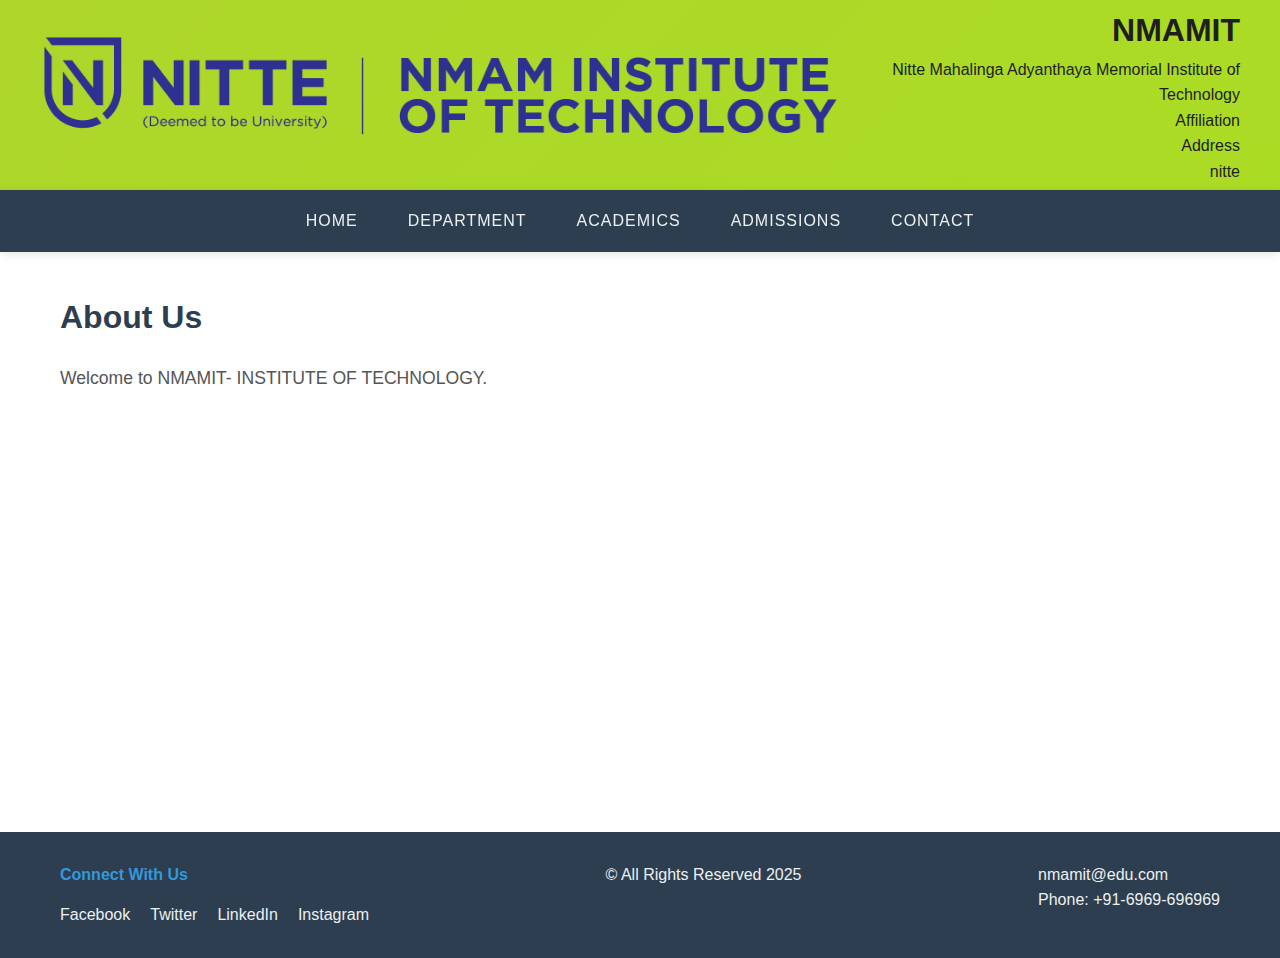
<file: index.html>
<!DOCTYPE html>
<html lang="en">
<head>
    <link rel="stylesheet"  href="styles.css"/>
    <meta charset="UTF-8">
    <meta name="viewport" content="width=device-width, initial-scale=1.0">
    <title>NMAMIT</title>
</head>
<body>
    <header>
        <div class="header-container">
            <div class="header-left"> 
                <img src="nmamit-logo(blue).png" alt="nmamit-logo">
            </div>
            
            <div class="header-right"> 
                <h1>NMAMIT</h1>
                <p>Nitte Mahalinga Adyanthaya Memorial Institute of Technology</p>
                   <p>Affiliation</p>
                   <p>Address</p>nitte
            </div>
        </div>
    </header>

    <nav class="navbar">
        <div class="nav-container">
            <ul class="nav-menu">
                <li class="nav-item">
                    <a href="#home" class="nav-link">Home</a>
                </li>
                <li class="nav-item dropdown">
                    <a href="#department" class="nav-link">Department</a>
                    <ul class="dropdown-menu">
                        <li><a href="#cse">Computer Science</a></li>
                        <li><a href="#ece">Electronics</a></li>
                        <li><a href="#mech">Mechanical</a></li>
                        <li><a href="#civil">Civil</a></li>
                    </ul>
                </li>
                <li class="nav-item">
                    <a href="#academics" class="nav-link">Academics</a>
                </li>
                <li class="nav-item">
                    <a href="#admissions" class="nav-link">Admissions</a>
                </li>
                <li class="nav-item">
                    <a href="#contact" class="nav-link">Contact</a>
                </li>
            </ul>
            <div class="hamburger">
                <span class="bar"></span>
                <span class="bar"></span>
                <span class="bar"></span>
            </div>
        </div>
    </nav>

    <main>
        <section id="about">
            <h3>About Us</h3>
            <p>Welcome to NMAMIT- INSTITUTE OF TECHNOLOGY.</p>
        </section>
        
    </main>

    <footer>
        <div class="footer-container">
            <div class="social-section">
                <h4>Connect With Us</h4>
                <ul class="social-links">
                    <li><a href="#facebook">Facebook</a></li>
                    <li><a href="#twitter">Twitter</a></li>
                    <li><a href="#linkedin">LinkedIn</a></li>
                    <li><a href="#instagram">Instagram</a></li>
                </ul>
            </div>
            <div class="copy-right">
                 <p>© All Rights Reserved 2025</p>
            </div>
            <div class="contact-section">
                <p>nmamit@edu.com</p>
                <p>Phone: +91-6969-696969</p>
            </div>
        </div>
    </footer>
</body>
</html>
</file>
<file: styles.css>
* {
    margin: 0;
    padding: 0;
    box-sizing: border-box;
}

body {
    font-family: 'Arial', sans-serif;
    line-height: 1.6;
    color: #333;
}

/* Header Styles */

header {
    background: linear-gradient(135deg, #aed62b, #abdc24);
    color: rgb(32, 30, 30);
    height: 190px;              
    overflow: visible;
}

.header-container {
    display: flex;
    justify-content: space-between;
    align-items: center;
    width: 100%;
    height: 100%;
    padding: 0 40px;
    box-sizing: border-box;
}

.header-left img {
    height: 120px;            
    width: auto;
    max-width: 100%;
    object-fit: contain;
    display: block;
   
    margin-top: -20px;
}
.header-right {
    display: flex;
    flex-direction: column;
    align-items: flex-end;
    text-align: right;
}
.header-right h1, .header-right p {
    margin: 0;
}



.navbar {
    background-color: #2c3e50;
    position: sticky;
    top: 0;
    z-index: 1000;
    box-shadow: 0 2px 10px rgba(0,0,0,0.1);
}

.nav-container {
    max-width: 1200px;
    margin: 0 auto;
    display: flex;
    justify-content: center;
    align-items: center;
    padding: 0 20px;
}

.nav-menu {
    display: flex;
    list-style: none;
    gap: 0;
}

.nav-item {
    position: relative;
}

.nav-link {
    color: #ecf0f1;
    text-decoration: none;
    font-size: 16px;
    font-weight: 500;
    padding: 18px 25px;
    display: block;
    transition: all 0.3s ease;
    text-transform: uppercase;
    letter-spacing: 1px;
}

.nav-link:hover {
    background-color: #34495e;
    color: #3498db;
}


.dropdown {
    position: relative;
}

.dropdown-menu {
    position: absolute;
    top: 100%;
    left: 0;
    background-color: #34495e;
    min-width: 200px;
    opacity: 0;
    visibility: hidden;
    transform: translateY(-10px);
    transition: all 0.3s ease;
    list-style: none;
    box-shadow: 0 8px 16px rgba(0,0,0,0.1);
}

.dropdown:hover .dropdown-menu {
    opacity: 1;
    visibility: visible;
    transform: translateY(0);
}

.dropdown-menu li a {
    color: #ecf0f1;
    padding: 12px 20px;
    text-decoration: none;
    display: block;
    transition: background-color 0.3s ease;
    text-transform: none;
    letter-spacing: normal;
    font-weight: normal;
}

.dropdown-menu li a:hover {
    background-color: #2c3e50;
    color: #3498db;
}


.hamburger {
    display: none;
    flex-direction: column;
    cursor: pointer;
    padding: 10px;
}

.bar {
    width: 25px;
    height: 3px;
    background-color: #ecf0f1;
    margin: 3px 0;
    transition: 0.3s;
}


main {
    max-width: 1200px;
    margin: 0 auto;
    padding: 40px 20px;
    min-height: 60vh;
}

main h3 {
    font-size: 2rem;
    margin-bottom: 20px;
    color: #2c3e50;
}

main p {
    font-size: 1.1rem;
    line-height: 1.8;
    color: #555;
}


footer {
    background-color: #2c3e50;
    color: #ecf0f1;
    padding: 30px 0;
    margin-top: 40px;
}

.footer-container {
    max-width: 1200px;
    margin: 0 auto;
    display: flex;
    justify-content: space-between;
    align-items: flex-start;
    padding: 0 20px;
    flex-wrap: wrap;
    gap: 30px;
}

.social-section h4 {
    margin-bottom: 15px;
    color: #3498db;
}

.social-links {
    list-style: none;
    display: flex;
    gap: 20px;
}

.social-links a {
    color: #ecf0f1;
    text-decoration: none;
    transition: color 0.3s ease;
}

.social-links a:hover {
    color: #3498db;
}

.contact-section a {
    color: #3498db;
    text-decoration: none;
}

.contact-section a:hover {
    text-decoration: underline;
}


@media screen and (max-width: 768px) {
    .header-container {
        flex-direction: column;
        text-align: center;
    }

    .header-right h1 {
        font-size: 2rem;
    }

    .nav-menu {
        position: fixed;
        left: -100%;
        top: 60px;
        flex-direction: column;
        background-color: #2c3e50;
        width: 100%;
        text-align: center;
        transition: 0.3s;
        padding: 20px 0;
        gap: 0;
    }

    .nav-menu.active {
        left: 0;
    }

    .nav-item {
        margin: 0;
        width: 100%;
    }

    .nav-link {
        padding: 15px;
        width: 100%;
        border-bottom: 1px solid #34495e;
    }

    .hamburger {
        display: flex;
        position: absolute;
        right: 20px;
        top: 50%;
        transform: translateY(-50%);
    }

    .dropdown-menu {
        position: static;
        opacity: 1;
        visibility: visible;
        transform: none;
        box-shadow: none;
        background-color: #34495e;
    }

    .footer-container {
        flex-direction: column;
        text-align: center;
    }

    .social-links {
        justify-content: center;
    }
}
</file>
